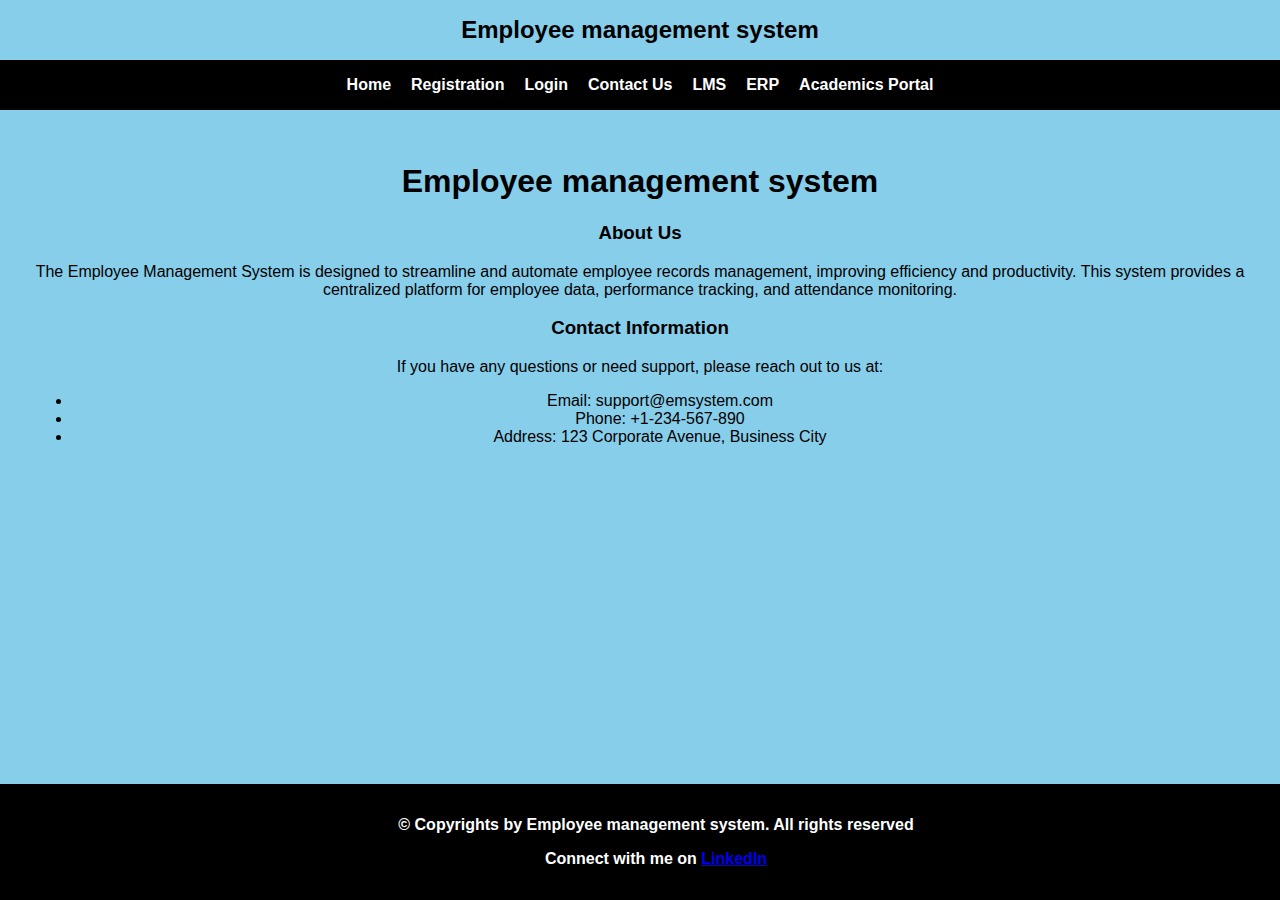
<file: index.html>
<!DOCTYPE html>
<html lang="en">
<head>
    <title>Home page</title>
    <link rel="stylesheet" href="style.css">
</head>
<body>
    <header>
        <h2 align="center"><b>Employee management system</b></h2>
    </header>
    <nav align="center">
        <a href="index.html">Home</a>
        <a href="register.html">Registration</a>
        <a href="login.html">Login</a>
        <a href="contactus.html">Contact Us</a>
        <a href="https://lms.kluniversity.in/login/index.php" target="_blank">LMS</a>
        <a href="https://newerp.kluniversity.in/" target="_blank">ERP</a>
        <a href="https://academics.klef.in/login" target="_blank">Academics Portal</a>
    </nav>
    <main>
        <h1>Employee management system</h1>
        <section>
            <h3>About Us</h3>
            <p>
                The Employee Management System is designed to streamline and automate employee records management, improving efficiency and productivity. This system provides a centralized platform for employee data, performance tracking, and attendance monitoring.
            </p>
        </section>
        <section>
            <h3>Contact Information</h3>
            <p>
                If you have any questions or need support, please reach out to us at:
            </p>
            <ul>
                <li>Email: support@emsystem.com</li>
                <li>Phone: +1-234-567-890</li>
                <li>Address: 123 Corporate Avenue, Business City</li>
            </ul>
        </section>
    </main>
    <footer>
        <p>&copy; Copyrights by Employee management system. All rights reserved</p>
        <p>Connect with me on <a href="https://www.linkedin.com/in/reshmakommi333/" target="_blank">LinkedIn</a></p>
    </footer>
</body>
</html>
</file>
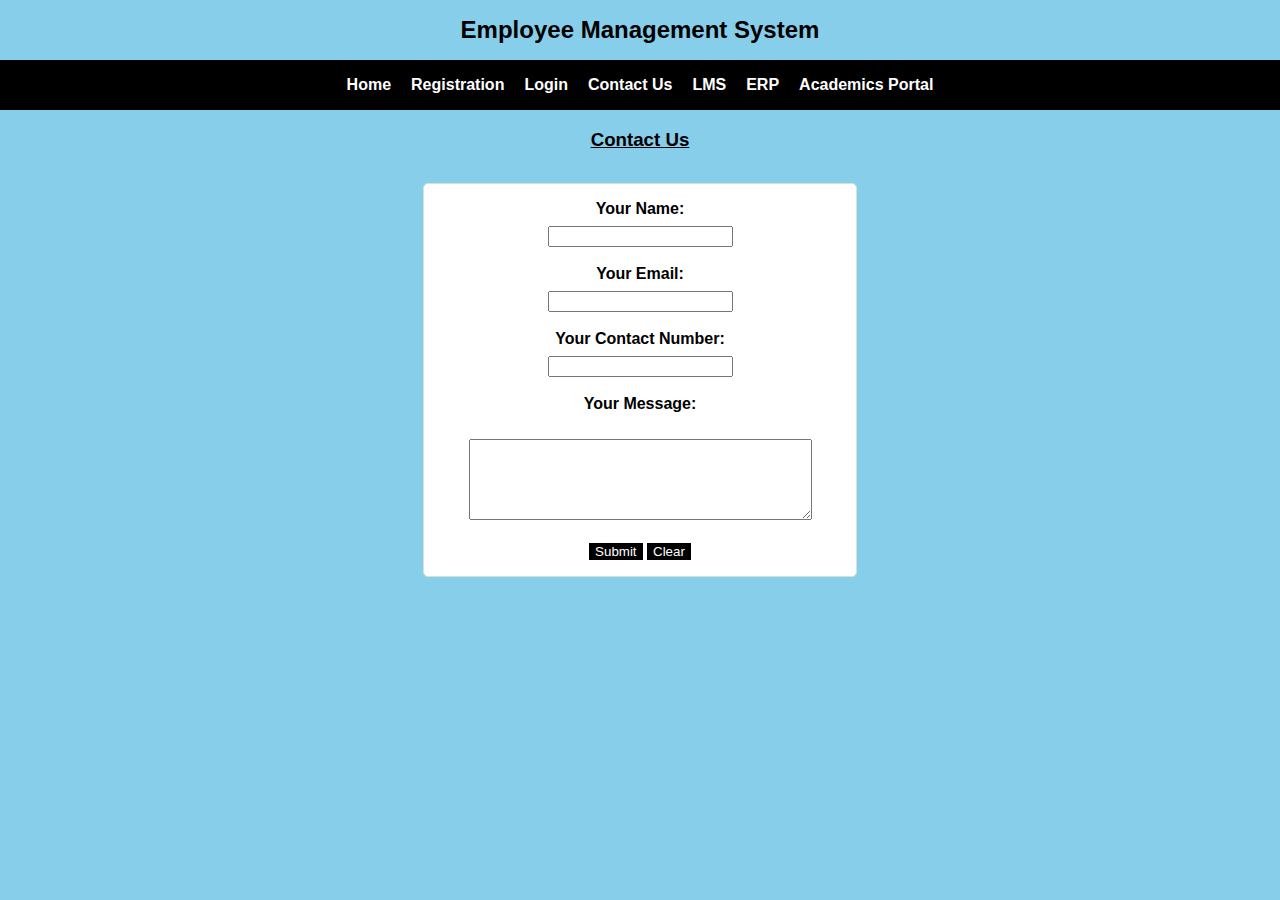
<file: contactus.html>
<!DOCTYPE html>
<html lang="en">
<head>
    <meta charset="UTF-8">
    <meta name="viewport" content="width=device-width, initial-scale=1.0">
    <title>Employee Management System - Contact Us</title>
    <link rel="stylesheet" href="style.css">
</head>
<body>
    <header>
        <h2 align="center"><b>Employee Management System</b></h2>
    </header>
    <nav align="center">
        <a href="index.html">Home</a>
        <a href="register.html">Registration</a>
        <a href="login.html">Login</a>
        <a href="contactus.html">Contact Us</a>
        <a href="https://lms.kluniversity.in/login/index.php" target="_blank">LMS</a>
        <a href="https://newerp.kluniversity.in/" target="_blank">ERP</a>
        <a href="https://academics.klef.in/login" target="_blank">Academics Portal</a>
    </nav>

    <h3 align="center"><u>Contact Us</u></h3>
    <form align="center" method="POST" action="submit_contact.html">
        <label for="name">Your Name:</label>
        <input type="text" id="name" name="name" required><br><br>

        <label for="email">Your Email:</label>
        <input type="email" id="email" name="email" required><br><br>

        <label for="phone">Your Contact Number:</label>
        <input type="text" id="phone" name="phone" pattern="[6789][0-9]{9}" required><br><br>

        <label for="message">Your Message:</label><br>
        <textarea id="message" name="message" rows="5" cols="40" required></textarea><br><br>

        <button type="submit">Submit</button>
        <button type="reset">Clear</button>
    </form>
</body>
</html>
</file>
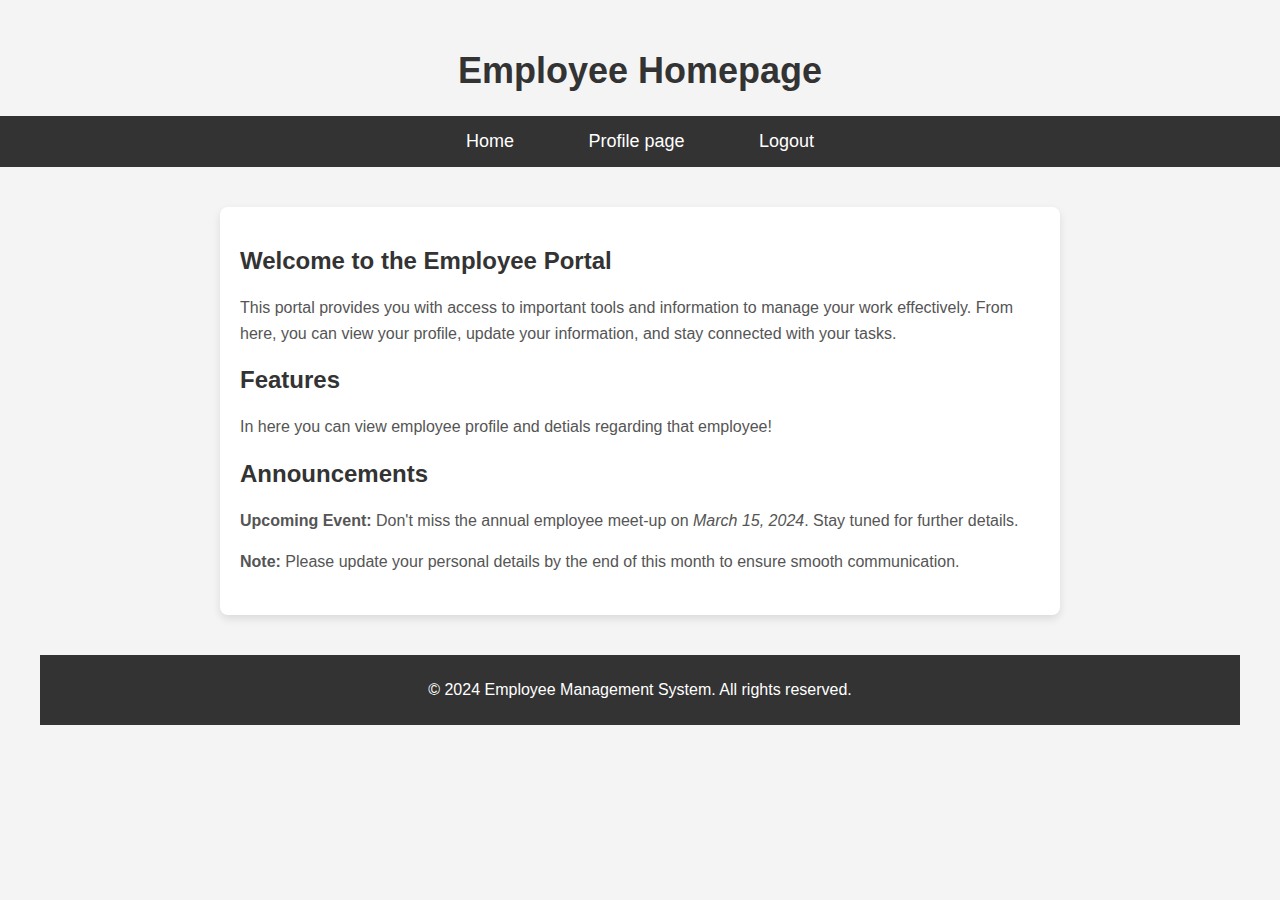
<file: home_employee.html>
<!DOCTYPE html>
<html lang="en">
<head>
    <meta charset="UTF-8">
    <meta name="viewport" content="width=device-width, initial-scale=1.0">
    <title>Document</title>
    <style>
        body {
            font-family: Arial, Helvetica, sans-serif;
            background-color: #f4f4f4;
            margin: 0;
            padding: 0;
        }
        h1 {
            text-align: center;
            color: #333;
            margin-top: 50px;
            font-size: 36px;
        }
        nav {
            background-color: #333;
            padding: 15px 0;
            text-align: center;
            margin-top: 20px;
        }
        nav a {
            color: white;
            text-decoration: none;
            padding: 12px 20px;
            margin: 0 15px;
            font-size: 18px;
            border-radius: 5px;
            transition: background-color 0.3s ease, transform 0.3s ease;
        }
        nav a:hover {
            background-color: #007BFF;
            transform: scale(1.05);
        }
        nav a:active {
            background-color: #0056b3;
        }
        footer {
            text-align: center;
            margin: 40px;
            padding: 10px;
            background-color: #333;
            color: white;
        }
        main {
            margin: 40px auto;
            padding: 20px;
            max-width: 800px;
            background: white;
            box-shadow: 0 4px 8px rgba(0, 0, 0, 0.1);
            border-radius: 8px;
        }
        section {
            margin-bottom: 20px;
        }
        section h2 {
            color: #333;
            font-size: 24px;
        }
        section p {
            line-height: 1.6;
            color: #555;
        }
        ul {
            margin: 10px 0;
            padding-left: 20px;
        }
        ul li {
            margin: 5px 0;
            color: #555;
        }
    </style>
</head>
<body>
    <header> 
        <h1>Employee Homepage</h1> 
    </header>
    <nav>
        <a href="home_employee.html">Home</a>
        <a href="profile_employee.html">Profile page</a>
        <a href="index.html">Logout</a>
    </nav>
    <main>
        <section>
            <h2>Welcome to the Employee Portal</h2>
            <p>
                This portal provides you with access to important tools and information to manage your work effectively. From here, you can view your profile, update your information, and stay connected with your tasks.
            </p>
        </section>
        <section>
            <h2>Features</h2>
           <p>In here you can view employee profile and detials regarding that employee!</p> 
            
        </section>
        <section>
            <h2>Announcements</h2>
            <p>
                <strong>Upcoming Event:</strong> Don't miss the annual employee meet-up on <em>March 15, 2024</em>. Stay tuned for further details.
            </p>
            <p>
                <strong>Note:</strong> Please update your personal details by the end of this month to ensure smooth communication.
            </p>
        </section>
    </main>
    <footer>
        <p>&copy; 2024 Employee Management System. All rights reserved.</p>
    </footer>
</body>
</html>
</file>
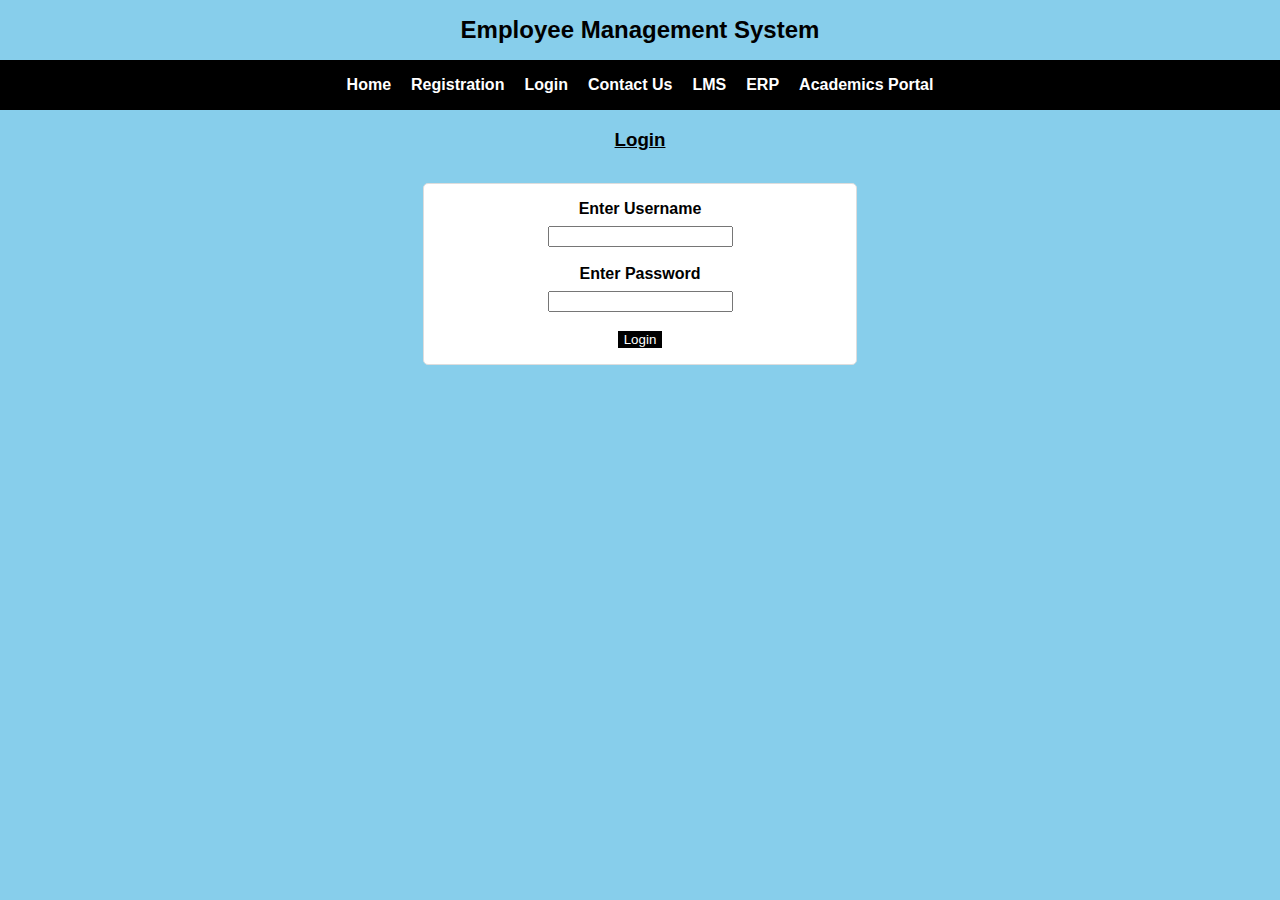
<file: login.html>
<!DOCTYPE html>
<html lang="en">
<head>
    <title>Employee Management System - Login</title>
    <link rel="stylesheet" href="style.css">
</head>
<body>
    <header>
        <h2 align="center"><b>Employee Management System</b></h2>
    </header>
    <nav align="center">
        <a href="index.html">Home</a>
        <a href="register.html">Registration</a>
        <a href="login.html">Login</a>
        <a href="contactus.html">Contact Us</a>
        <a href="https://lms.kluniversity.in/login/index.php" target="_blank">LMS</a>
        <a href="https://newerp.kluniversity.in/" target="_blank">ERP</a>
        <a href="https://academics.klef.in/login" target="_blank">Academics Portal</a>
    </nav>
    <h3 align="center"><u>Login</u></h3>
    <form align="center" method="POST" action="home_employee.html">

        <label for="username">Enter Username</label>
        <input type="text" id="username" name="username" required><br><br>

        <label for="password">Enter Password</label>
        <input type="password" id="password" name="password" required><br><br>

        <button type="submit">Login</button>
    </form>
</body>
</html>
</file>
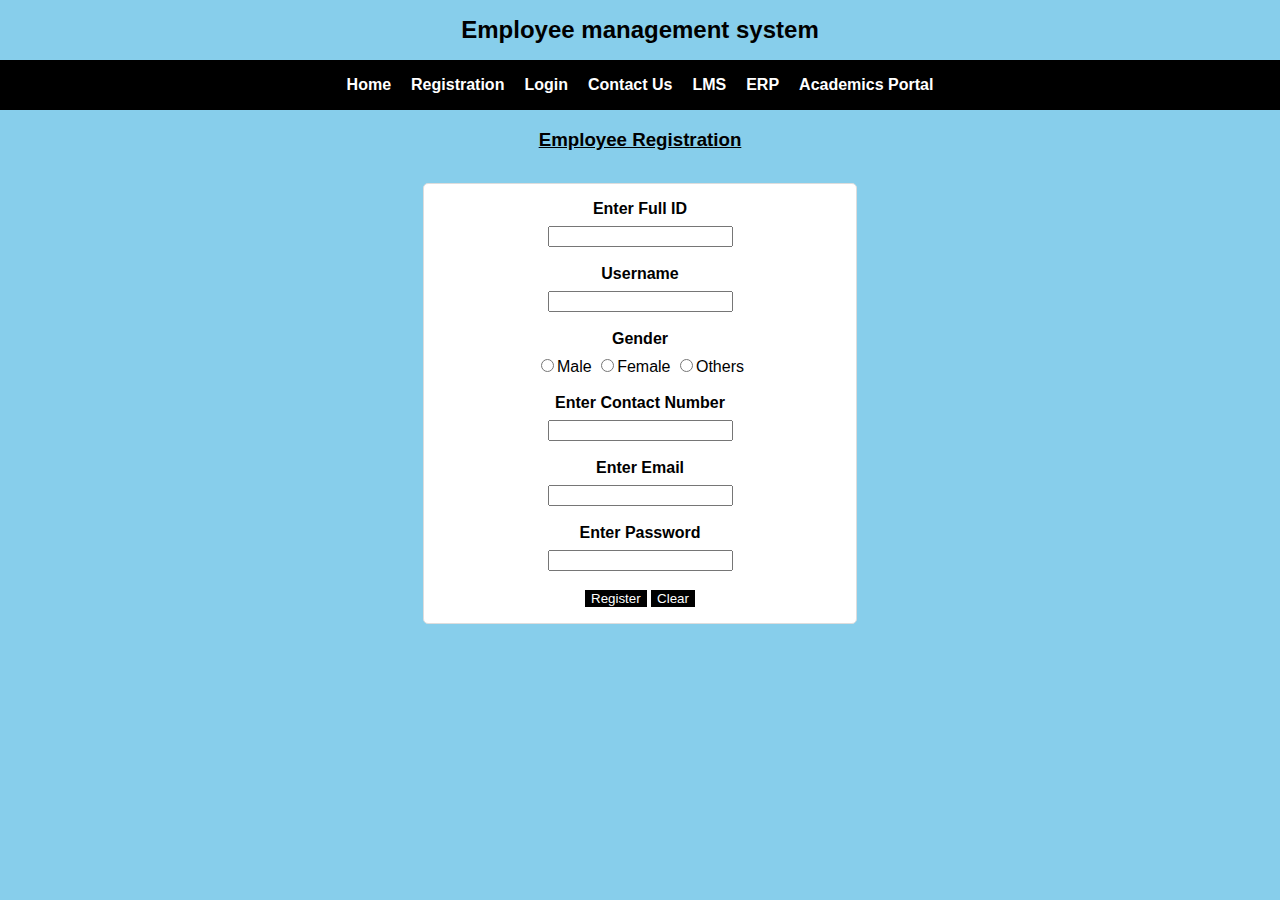
<file: register.html>
<!DOCTYPE html>
<html lang="en">
<head>
    <title>Document</title>
    <link rel="stylesheet" href="style.css"/>
</head>
<body>
    <header>
        <h2 align="center"><b>Employee management system</b></h2>
    </header>
        <nav align="center">
            <a href="index.html">Home</a>
            <a href="register.html">Registration</a>
            <a href="login.html">Login</a>
            <a href="contactus.html">Contact Us</a>
            <a href="https://lms.kluniversity.in/login/index.php" target="_blank">LMS</a>
            <a href="https://newerp.kluniversity.in/" target="_blank">ERP</a>
            <a href="https://academics.klef.in/login" target="_blank">Academics Portal</a>
        </nav>
        <h3 align="center"><u>Employee Registration</u></h3>
        <form align="center" method="POST" action="login.html">

            <label for="id">Enter Full ID</label>
            <input type="text" id="id" name="id" required><br><br>

            <label for="username">Username</label>
        <input type="text" id="username" name="username" required><br><br>

            <label for="gender">Gender</label>
            <input type="radio" name="gender" value="male" required>Male
            <input type="radio" name="gender" value="Female" required>Female
            <input type="radio" name="gender" value="Others" required>Others <br><br>

            <label for="number">Enter Contact Number</label>
            <input type="text" id="number" name="number" pattern="[6789]{0-9}{9}" required><br><br>

            <label for="email">Enter Email</label>
            <input type="email" id="email" name="email" required><br><br>

            <label for="password">Enter Password</label>
            <input type="password" id="password" name="password" required><br><br>

            <button type="submit">Register</button>
            <button type="reset">Clear</button>
        </form>
</body>
</html>
</file>
<file: style.css>
body {
    font-family:Arial, Helvetica, sans-serif;
    margin: 0;
    padding:0%;
    background-color: skyblue;
}
header {
    padding: 1rem; 
    text-align: center;
}
header h2{
    margin:0;
}
nav {
    display: flex;
    justify-content: center;
    gap: 20px;
    background-color: black;
    padding: 1rem;
}
nav a {
    text-decoration: none;
    font-weight: bold;
    color: white;
}
nav a:hover {
    text-decoration: underline;
}
footer {
    text-align: center;
    padding: 1rem;
    color: white;
    font-weight: bold;
    bottom: 0;
    width:100%;
    position:fixed;
    background-color: black;
}
main{
    padding: 2rem;
    text-align: center;
}
form {
    max-width: 400px;
    margin: 2rem auto;
    background: #fff;
    padding: 1rem;
    border: 1px solid #ddd;
    border-radius: 5px;
}
label{
    font-weight: bold;
    display: block;
    margin-bottom: 0.5rem;
}
button{
    background-color: black;
    color: white;
    border: none;
    cursor: pointer;
}
button :hover {
    background-color: antiquewhite;
}
</file>
